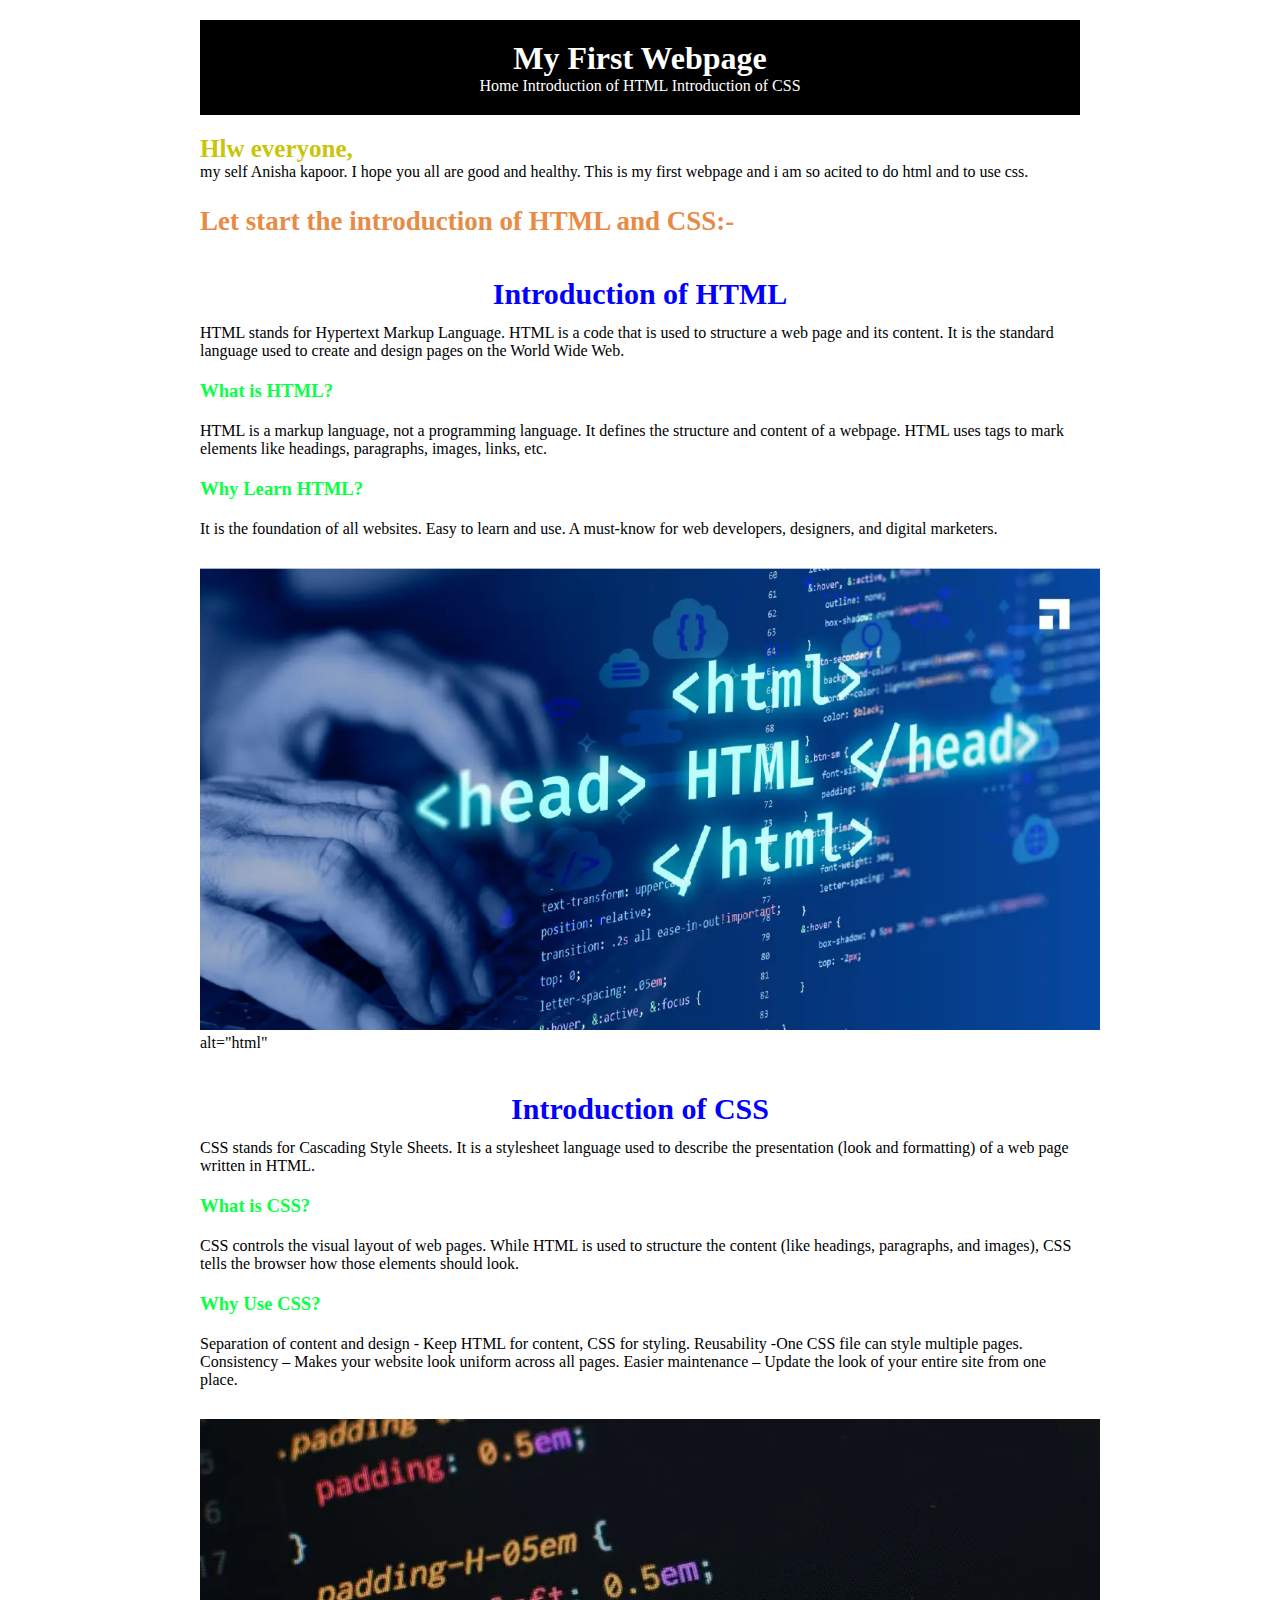
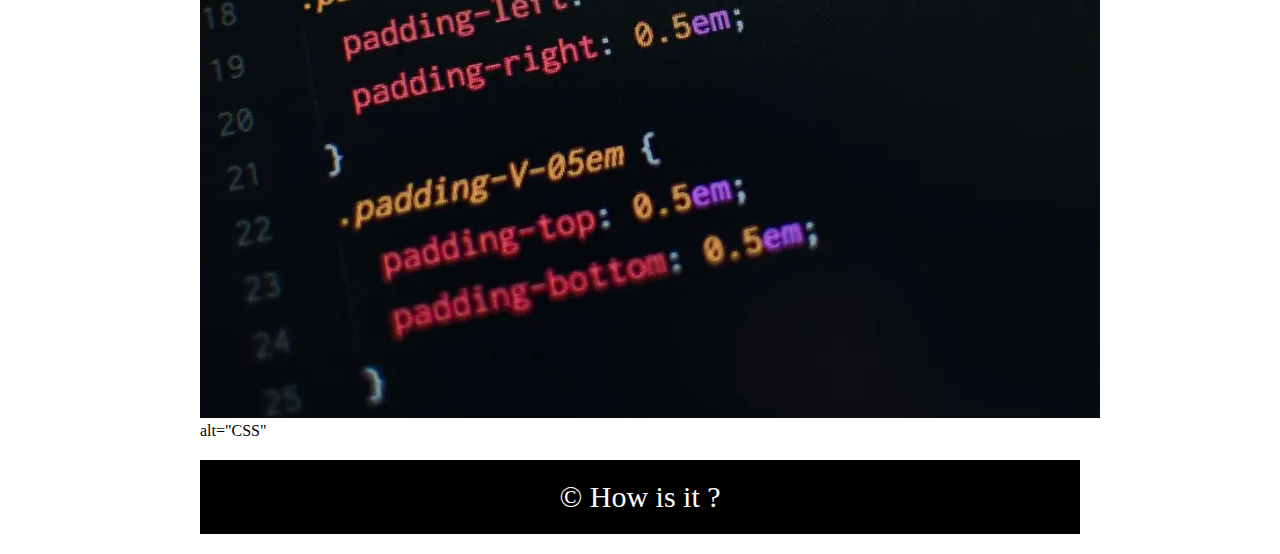
<file: index.html>
<!DOCTYPE html>
<html lang="en">
<head>
    <meta charset="UTF-8">
    <meta name="viewport" content="width=device-width, initial-scale=1.0">
    <title>my first web page</title>
    <link rel="stylesheet" href="style.css">
</head>
<body>
    <header>
<h1>My First Webpage</h1> 
<a href="">Home</a->
<a href="#class">Introduction of HTML</a>
<a href="#css">Introduction of CSS</a>   
  </header> 
  <div> 
  

<b>Hlw everyone,</b>
    <P>my self Anisha kapoor.
     I hope you all are good and healthy. This is my first webpage and i am so acited 
     to do html and to use css. </p>
    
    <h4> Let start the introduction of HTML and CSS:-</h4>
   
     <h2 id="class">Introduction of HTML</h2>
     
     
<P>
    HTML stands for Hypertext Markup Language. HTML is a code that is used to structure
    a web page and its content. It is the standard 
    language used to create and design pages on the World Wide Web.</P>


    
   <h3> What is HTML?</h3>
HTML is a markup language, not a programming language.

It defines the structure and content of a webpage.

HTML uses tags to mark elements like headings, paragraphs, images, links, etc.


<h3>Why Learn HTML?</h3>

It is the foundation of all websites.

Easy to learn and use.

A must-know for web developers, designers, and digital marketers.



<img src="650d715703204e7241295dea_html codes list.webp">alt="html"</img>












<h2 id="css">Introduction of CSS</h2>

CSS stands for Cascading Style Sheets. It is a stylesheet language 
used to describe the presentation (look and formatting) of a web page written in HTML.

<h3>What is CSS?</h3>

CSS controls the visual layout of web pages. While 
HTML is used to structure the content (like headings, paragraphs, 
and images), CSS tells the browser how those elements should look.


<h3>Why Use CSS?</h3>

<u>Separation of content and design </u>- Keep HTML for content, CSS for styling.

<u>Reusability -One CSS file can style multiple pages.</u>

Consistency – Makes your website look uniform across all pages.

Easier maintenance – Update the look of your entire site from one place.

     
<img src="css-code-1024x682.webp">alt="CSS"</img>

</div>
  
  
  
   <footer>
    &copy How is it ?
</footer>


</body>
</html>
</file>
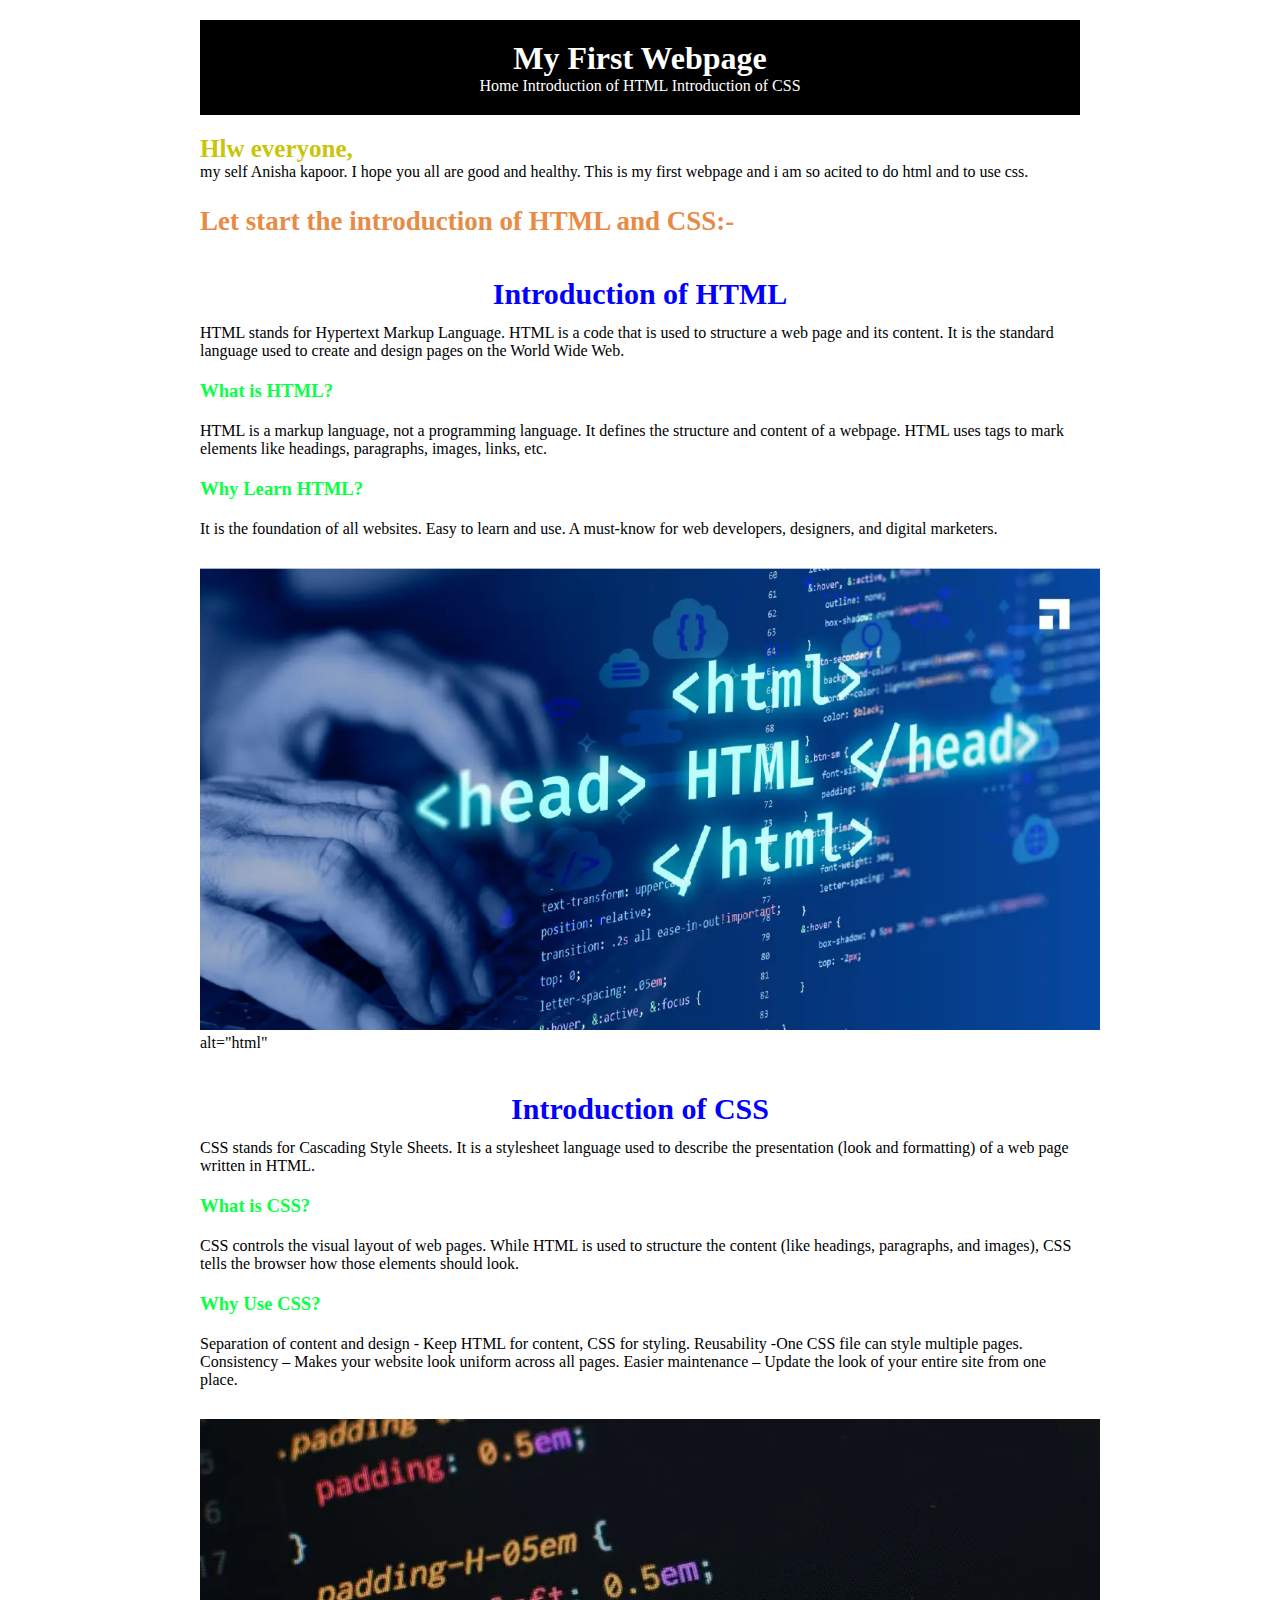
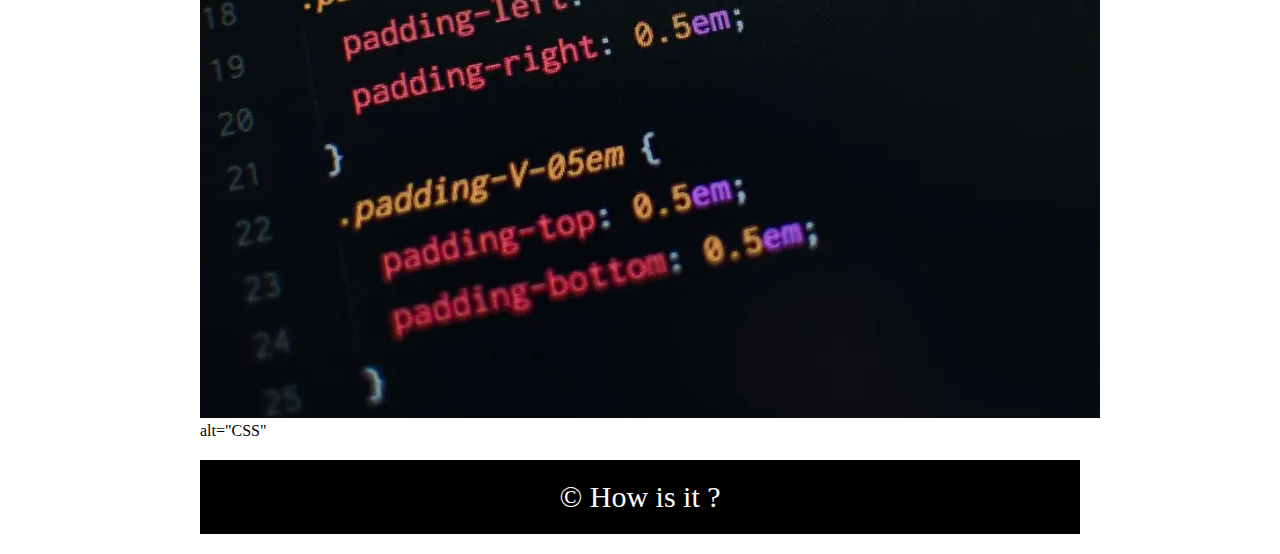
<file: vs code.html>
<!DOCTYPE html>
<html lang="en">
<head>
    <meta charset="UTF-8">
    <meta name="viewport" content="width=device-width, initial-scale=1.0">
    <title>my first web page</title>
    <link rel="stylesheet" href="style.css">
</head>
<body>
    <header>
<h1>My First Webpage</h1> 
<a href="">Home</a->
<a href="#class">Introduction of HTML</a>
<a href="#css">Introduction of CSS</a>   
  </header> 
  <div> 
  

<b>Hlw everyone,</b>
    <P>my self Anisha kapoor.
     I hope you all are good and healthy. This is my first webpage and i am so acited 
     to do html and to use css. </p>
    
    <h4> Let start the introduction of HTML and CSS:-</h4>
   
     <h2 id="class">Introduction of HTML</h2>
     
     
<P>
    HTML stands for Hypertext Markup Language. HTML is a code that is used to structure
    a web page and its content. It is the standard 
    language used to create and design pages on the World Wide Web.</P>


    
   <h3> What is HTML?</h3>
HTML is a markup language, not a programming language.

It defines the structure and content of a webpage.

HTML uses tags to mark elements like headings, paragraphs, images, links, etc.


<h3>Why Learn HTML?</h3>

It is the foundation of all websites.

Easy to learn and use.

A must-know for web developers, designers, and digital marketers.



<img src="650d715703204e7241295dea_html codes list.webp">alt="html"</img>












<h2 id="css">Introduction of CSS</h2>

CSS stands for Cascading Style Sheets. It is a stylesheet language 
used to describe the presentation (look and formatting) of a web page written in HTML.

<h3>What is CSS?</h3>

CSS controls the visual layout of web pages. While 
HTML is used to structure the content (like headings, paragraphs, 
and images), CSS tells the browser how those elements should look.


<h3>Why Use CSS?</h3>

<u>Separation of content and design </u>- Keep HTML for content, CSS for styling.

<u>Reusability -One CSS file can style multiple pages.</u>

Consistency – Makes your website look uniform across all pages.

Easier maintenance – Update the look of your entire site from one place.

     
<img src="css-code-1024x682.webp">alt="CSS"</img>

</div>
  
  
  
   <footer>
    &copy How is it ?
</footer>


</body>
</html>
</file>
<file: style.css>
* 
{
    padding: 0px;
    margin: 0px;
    text-decoration: none;
    scroll-behavior: smooth;
}
    header {
    color: white;
    text-align: center;
    background: black;
    padding-top: 20px;
    padding-bottom: 20px;
    margin: 20px 200px 20px 200px;
    }
 a {
    color: white;
}
b {
    color: rgb(200, 197, 10);
    font-size: 25px;
    margin-bottom: 25px;
}
h2  {
    margin-bottom: 13px;
    color: blue;
    margin-top: 40px;
    font-size: 30px;
    text-align: center;
    
}
h3  {
    margin: 20px 0px 20px 0px;
    color:rgb(10, 255, 70);

}
h4  {
    font-size: 27px;
    margin-top: 25px;
    margin-bottom: 20px;
    color: rgb(230, 140, 70);

}
div  {
    margin: 20px 200px 20px 200px; 
}

   td {
    color: purple;
   }

footer  {
    background: black;
    color: white;
    text-align:center;
    padding-top:20px;
    padding-bottom: 20px;
    margin-top: 15px;
    margin: 20px 200px 20px 200px;
    font-size: 30px;
    
}
img{
    width:100vh;
    margin-top: 30px;
    height: auto;
}



 body {
    background-repeat: no-repeat;
    background-size: cover;
    background-position: center;
}
</file>
